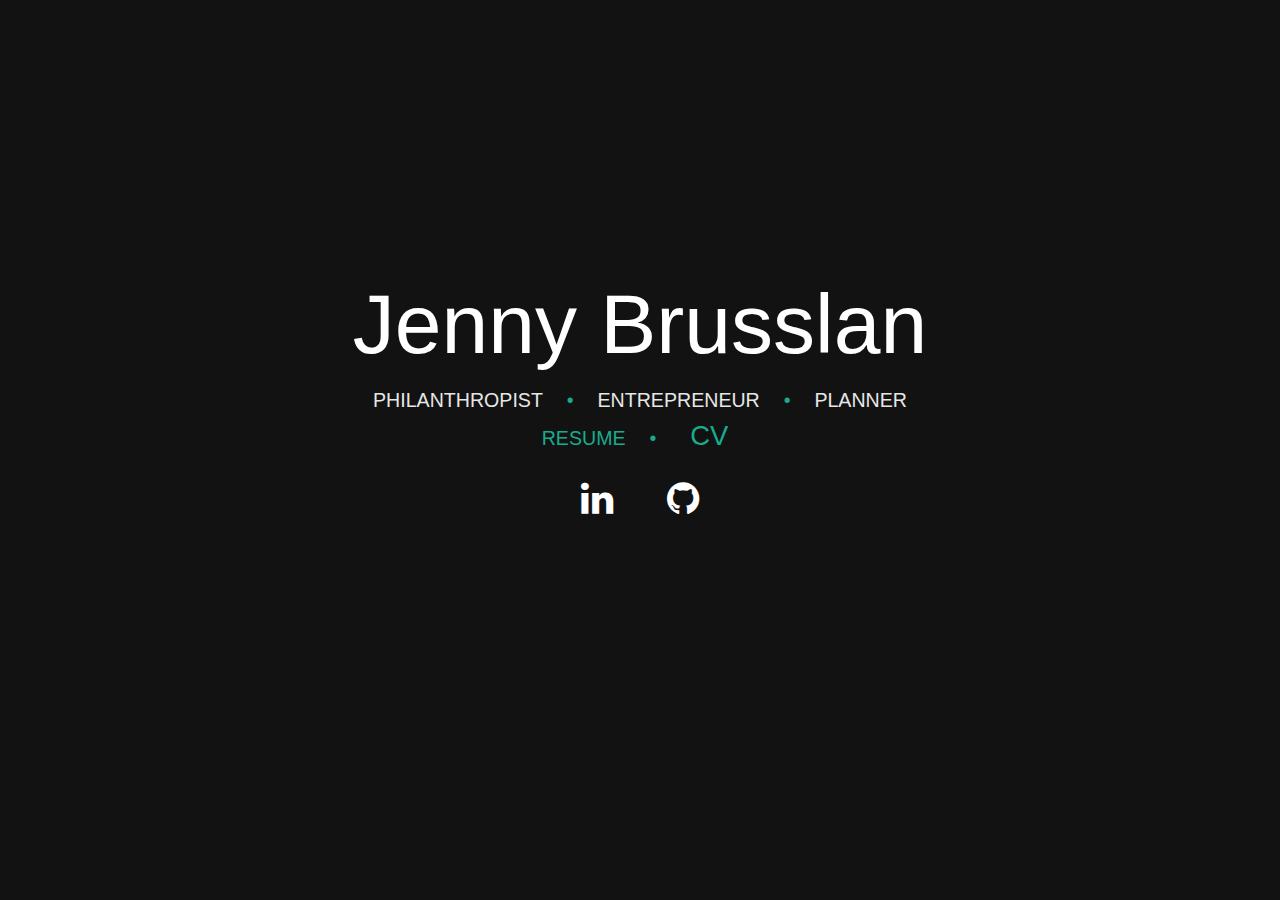
<file: index.html>
<!DOCTYPE html>

<html lang="en">
<head>
    <meta charset="utf-8">
    <meta content="IE=edge" http-equiv="X-UA-Compatible">
    <meta content="width=device-width, initial-scale=1" name="viewport">
    <!-- The above 3 meta tags *must* come first in the head; any other head content must come *after* these tags -->
    <meta content="" name="description">
    <meta content="" name="author">
    <link href="../../favicon.ico" rel="icon">

    <title>Jenny Brusslan</title><!-- Bootstrap core CSS -->
    <link crossorigin="anonymous" href=
    "https://maxcdn.bootstrapcdn.com/bootstrap/3.3.6/css/bootstrap.min.css"
    integrity=
    "sha384-1q8mTJOASx8j1Au+a5WDVnPi2lkFfwwEAa8hDDdjZlpLegxhjVME1fgjWPGmkzs7"
    rel="stylesheet"><!-- FontAwesome Icon Font -->
    <link href=
    "https://maxcdn.bootstrapcdn.com/font-awesome/4.4.0/css/font-awesome.min.css"
    rel="stylesheet"><!-- LinearIcons Icon Font -->
    <link href="https://cdn.linearicons.com/free/1.0.0/icon-font.min.css" rel=
    "stylesheet"><!-- Main Stylesheet -->
    <link href="css/style.css" rel="stylesheet"><!-- Timeline CSS -->
    <link href="css/timeline.css" rel="stylesheet">
</head>

<body>
    <!-- INTRO SECTION -->


    <section class="section-image">
        <div class="img-overlay"></div>
            <div class="intro">
                <div class="row">
                    <div class="col-md-12">
                        <h1>Jenny Brusslan</h1>

<!--John and I added the section below.-->

                        <p class="intro-desc">
                        <span>Philanthropist</span>
                        <span class="colour-splash">•</span>
                        <span>Entrepreneur</span> <span class=
                        "colour-splash">•</span> <span>Planner</span></p>


                        <p class="intro-desc"><span><a href="https://resume.jennybrusslan.com"
                            target="_blank">Resume</a></span>
                            <span class="colour-splash">•</span>
                            <span class="intro-desc"><span><a href="https://mycv.jennybrusslan.com"
                                target="_blank">CV</a></span>
                            
                    </div>
                    <!-- /col-md-12 -->
                </div>


                <div class="row">
                    <div class="col-md-8 col-md-offset-2">
                        <div class="social">
                             <a href="https://www.linkedin.com/in/jenny-brusslan-604482b5/"
                            target="_blank"><i class=
                            "fa fa-linkedin fa-3x"></i></a> <a href=
                            "https://github.com/jbrusslan" target=
                            "_blank"><i class="fa fa-github fa-3x"></i></a>
                        </div><!-- /social -->
                    </div><!-- /col-md-8 -->
                </div><!-- /row -->
                
            </div><!-- /intro -->
    </section>
    
    


    
</body>
</html>
</file>
<file: css/style.css>
/**
 * =================================================================== 
 *
 *  ResumeTemplate v1.0 ClearCareer
 *  url: clearcareer.ca
 *  Design by: Iskender Piyale-Sheard
 *  website: izzydoesizzy.com
 *  Created 06-27-2016
 *  Last Updated: 03-19-2017
 *  ------------------------------------------------------------------
 *  Table of Contents:

 *  01. Global Styles
 *  02. Intro
 *  03. Social Icons
 *  04. Icon Fonts
 *  05. Section Styles
 *  06. Timeline Styles
 *  05. Footer
 EXTRAS

 * =================================================================== 
 */

/* 01. Basic Styles
 * =================================================================== */

 html {
    overflow-x: hidden;
 }
 body {
    font-family: 'Source Sans Pro', sans-serif;
 }

 h1 {
    font-weight: bold;
 }

 h2 {
 }

 h5 {
    font-weight: 600;
 }

 a {
    cursor: pointer;
    color: #1abc9c;
    text-decoration: none;
 }

 a:hover {
    text-decoration:none;
    color: #1abc9c;
    opacity: 0.9;
 }

 hr {
    border-top: 5px solid #1abc9c;
    width: 80px;
    padding-bottom: 20px;
 }


 .colour-splash {
    color: #1abc9c;
 }

 .section-primary span {
    color: #1abc9c;
    font-weight: bolder;
    opacity: 1;
 }








/* 02. Intro
 * =================================================================== */

 .section-image {
 	background: #151515 url(https://th.bing.com/th/id/OIP.ShNhgXWB_QANxGBikfxovAHaEK?pid=ImgDet&rs=1) no-repeat center center;
    -webkit-background-size: cover;
    -moz-background-size: cover;
    background-size: cover;
    width: 100%;
    height: 100vh;
    position: relative;
    text-align: center;
    color: #fff;
    display:table;
 }

 .img-overlay {
    position: absolute;
    top: 0;
    left: 0;
    width: 100%;
    height: 100%;
    background: #111111;
    opacity: .7;
 }

 .intro {
    vertical-align: middle;
    text-align: center;
    display:table-cell;
    -webkit-transform: translateY(-2.1rem);
    -ms-transform: translateY(-2.1rem);
    transform: translateY(-2.1rem);
}

.intro .row {
    margin-right: 0;
    margin-left:0;
}

.intro h1 {
    font-size: 84px;
}

.intro h5 {
    color: #1abc9c;
    font-size: 2.3rem;
    margin-bottom: 0;
    text-transform: uppercase;
    letter-spacing: .3rem;
    text-shadow: 0 0 6px rgba(0, 0, 0, 0.2);
}

.section-image span {
    text-transform: uppercase;
    font-size: 1.4em;
    padding: 0 10px;
    font-weight: 100;
}

.section-image h1 {
    margin-top: 0;
}

.section-image p {
    font-weight: lighter;
    opacity: 0.9;
}



/* 03. Social Icons
 * =================================================================== */

.social {
  margin: 0 10px;
  padding-top: 1.3em;
  text-align: center;
  color: #fff;
  font-size: 0.9em;
}

.social a {
  color: white;
  text-decoration:none;
  padding: 2em;
}

.social a:hover{
  opacity: 0.6;
}

.social-footer {
    position: block;
    padding: 15px;
}

.social-footer a {
    color: white;
    text-decoration: none;
    padding: 0.6em;
    font-size: 1.7em;
}


/* 04. Icon Font
 * =================================================================== */

 .lnr {
    font-size: 4em !important;
    color:#fff;
 }

/* 05. Section Styles
 * =================================================================== */

section {
    padding-top: 100px;
    padding-bottom: 100px;
}

.profilepic {
    height: 150px;
    width: auto;
    border-radius: 300px;
}

.section-primary p {
    text-align: justify;
}

.section-primary {
    border: #1abc9c;
}

.section-colour {
    background-color: #1abc9c;
    color: #fff;
}

.section-colour p {
    text-align: justify;
}

.section-heading .lead, .section-heading h2 {
    text-align: center;
}

.section-colour {
    border: #fff;
}

.section-colour hr {
    border-top: 5px solid #fff;
 }



/* 01. Timeline Styles
 * =================================================================== */

.timeline-icon .fa {
    color: white;
    margin: 14px;
    font-size: 1.7em;
}

#skills {
    background: #151515 url(https://images.unsplash.com/photo-1456983933114-c22026990f4b?dpr=2&auto=format&crop=entropy&fit=crop&w=1280&h=720&q=80) no-repeat center center;
    height: auto;
}


/* 05. Footer
 * =================================================================== */

footer {
    display: block;
    position: static;
    bottom: 0;
    background-color: black;
    color: #fff;
    padding: 50px 0;

}

footer p {
    padding: 15px;
    opacity: 0.8;
}


/* EXTRAS
 * =================================================================== */



        /* Mouse Icon
         * =================================================================== */
        .mouse-icon {
            border: 2px solid #fff;
            border-radius: 16px;
            display: block;
            height: 50px;
            margin: 100px auto;
            position: absolute;
            left: 0;
            right: 0;
            width: 30px;
            z-index: 10;
        }
        .mouse-icon .scroll {
            animation-delay: 0s;
            animation-duration: 1s;
            animation-iteration-count: infinite;
            animation-name: scrolling;
            animation-play-state: running;
            animation-timing-function: linear;
        }
        .mouse-icon .scroll {
            background: #fff none repeat scroll 0 0;
            border-radius: 10px;
            height: 10px;
            margin-left: auto;
            margin-right: auto;
            position: relative;
            top: 4px;
            width: 4px;
        }
        @keyframes scrolling {
        0% {
            opacity: 0;
            top: 5px;
        }
        30% {
            opacity: 1;
            top: 10px;
        }
        100% {
            opacity: 0;
            top: 25px;
        }
        }

        .pad-xl {
            padding: 200px 0px;
        }

        .pad-lg {
            padding: 160px 0px;
        }

        .pad-sm {
            padding: 80px 0px;
        }

        .pad-xs {
            padding: 30px 0px;
        }

        /* /Mouse Icon
         * =================================================================== */

 
/* Media Queries
 * =================================================================== */

@media (max-width: 480px) {
    .social a {
        padding: 0.4em;
        font-size: 0.9em;
    }

    .social-footer {
        text-align: center;
        position:block;
        text-align: center;
    }

    .social-footer a {
        padding: 0.3em;
        font-size: 1.6em;

    }

    .intro-desc {
        font-size: 0.7em;
    }

    .section-image span {
        font-size: 1em;
        padding: 0 1px;

}

    .intro h1 {
        font-size: 50px;
        padding-top: 15px;
    }

    footer {
        text-align: center;
        padding-bottom: 100px;
    }

    #skills {
        background: #151515 url(https://images.unsplash.com/photo-1456983933114-c22026990f4b?dpr=2&auto=format&crop=entropy&fit=crop&w=1280&h=720&q=80) no-repeat center center;
        background-position: top center;

    }
}

@media (max-width: 991px) {
    .social-footer {
        text-align: center;
    }

    footer p {
    text-align: center;
    }

}
</file>
<file: css/timeline.css>
/**
 * =================================================================== 
 *
 *  ResumeTemplate v1.0 Main ClearCareer
 *  url: clearcareer.ca
 *  06-27-2016
 *  ------------------------------------------------------------------
 * 
 * Timeline Tempalte by Bruno Rodriguez
 * 
 * https://github.com/itbruno
 * http://itbruno.com.br
 * http://www.twitter.com/_brunoweb
 * 
 * =================================================================== 
 */

header:after, #timeline .timeline-item:after, header:before, #timeline .timeline-item:before {
  content: '';
  display: block;
  width: 100%;
  clear: both;
}

*, *:before, *:after {
  box-sizing: border-box;
  -webkit-box-sizing: border-box;
  -moz-box-sizing: border-box;
}

body, html {
  height: 100%;
}

body {
  background: #f9f9f9;
  background-size: cover;
  margin: 0;
  padding: 0;
  font-family: helvetica, arial, tahoma, verdana;
  line-height: 20px;
  font-size: 14px;
  color: #726f77;
}

img {
  max-width: 100%;
}

a {
  text-decoration: none;
}

.container {
  max-width: 1100px;
  margin: 0 auto;
}

h1, h2, h3, h4 {
  font-family: "Dosis", arial, tahoma, verdana;
  font-weight: 500;
}

.project-name {
  text-align: center;
  padding: 10px 0;
}

header {
  background: #1abc9c;
  padding: 10px;
  -webkit-box-shadow: 0 3px 3px rgba(0, 0, 0, 0.05);
  -moz-box-shadow: 0 3px 3px rgba(0, 0, 0, 0.05);
  -ms-box-shadow: 0 3px 3px rgba(0, 0, 0, 0.05);
  box-shadow: 0 3px 3px rgba(0, 0, 0, 0.05);
}
header .logo {
  color: #1abc9c;
  float: left;
  font-family: "Dosis", arial, tahoma, verdana;
  font-size: 22px;
  font-weight: 500;
}
header .logo > span {
  color: #f7aaaa;
  font-weight: 300;
}
header .social {
  float: right;
}
header .social .btn {
  font-family: "Dosis";
  font-size: 14px;
  margin: 10px 5px;
}


.timelinedot {
  margin: 13px;  
  color:white;
}


#timeline {
  width: 100%;
  margin: 30px auto;
  position: relative;
  padding: 0 10px;
  -webkit-transition: all 0.4s ease;
  -moz-transition: all 0.4s ease;
  -ms-transition: all 0.4s ease;
  transition: all 0.4s ease;
}
#timeline:before {
  content: "";
  width: 3px;
  height: 100%;
  background: #1abc9c;
  left: 50%;
  top: 0;
  position: absolute;
}
#timeline:after {
  content: "";
  clear: both;
  display: table;
  width: 100%;
}
#timeline .timeline-item {
  margin-bottom: 50px;
  position: relative;
}
#timeline .timeline-item .timeline-icon {
  background: #1abc9c;
  width: 50px;
  height: 50px;
  position: absolute;
  top: 0;
  left: 50%;
  overflow: hidden;
  margin-left: -23px;
  -webkit-border-radius: 50%;
  -moz-border-radius: 50%;
  -ms-border-radius: 50%;
  border-radius: 50%;
}
#timeline .timeline-item .timeline-icon svg {
  position: relative;
  top: 14px;
  left: 14px;
}
#timeline .timeline-item .timeline-content {
  width: 45%;
  background: #fff;
  padding: 20px;
  -webkit-box-shadow: 0 3px 0 rgba(0, 0, 0, 0.1);
  -moz-box-shadow: 0 3px 0 rgba(0, 0, 0, 0.1);
  -ms-box-shadow: 0 3px 0 rgba(0, 0, 0, 0.1);
  box-shadow: 0 3px 0 rgba(0, 0, 0, 0.1);
  -webkit-border-radius: 5px;
  -moz-border-radius: 5px;
  -ms-border-radius: 5px;
  border-radius: 5px;
  -webkit-transition: all 0.3s ease;
  -moz-transition: all 0.3s ease;
  -ms-transition: all 0.3s ease;
  transition: all 0.3s ease;
}
#timeline .timeline-item .timeline-content h2 {
  padding: 15px;
  background: #1abc9c;
  color: #fff;
  margin: -20px -20px 0 -20px;
  font-weight: 300;
  -webkit-border-radius: 3px 3px 0 0;
  -moz-border-radius: 3px 3px 0 0;
  -ms-border-radius: 3px 3px 0 0;
  border-radius: 3px 3px 0 0;
}

#timeline .timeline-item .timeline-content p {
  padding-top: 15px;
}

#timeline .timeline-item .timeline-content:before {
  content: '';
  position: absolute;
  left: 45%;
  top: 20px;
  width: 0;
  height: 0;
  border-top: 7px solid transparent;
  border-bottom: 7px solid transparent;
  border-left: 7px solid #1abc9c;
}
#timeline .timeline-item .timeline-content.right {
  float: right;
}
#timeline .timeline-item .timeline-content.right:before {
  content: '';
  right: 45%;
  left: inherit;
  border-left: 0;
  border-right: 7px solid #1abc9c;
}


@media screen and (max-width: 768px) {
  #timeline {
    margin: 30px;
    padding: 0px;
    width: 90%;
  }
  #timeline:before {
    left: 0;
  }
  #timeline .timeline-item .timeline-content {
    width: 90%;
    float: right;
  }
  #timeline .timeline-item .timeline-content:before, #timeline .timeline-item .timeline-content.right:before {
    left: 10%;
    margin-left: -6px;
    border-left: 0;
    border-right: 7px solid #1abc9c;
  }
  #timeline .timeline-item .timeline-icon {
    left: 0;
  }
}
</file>
